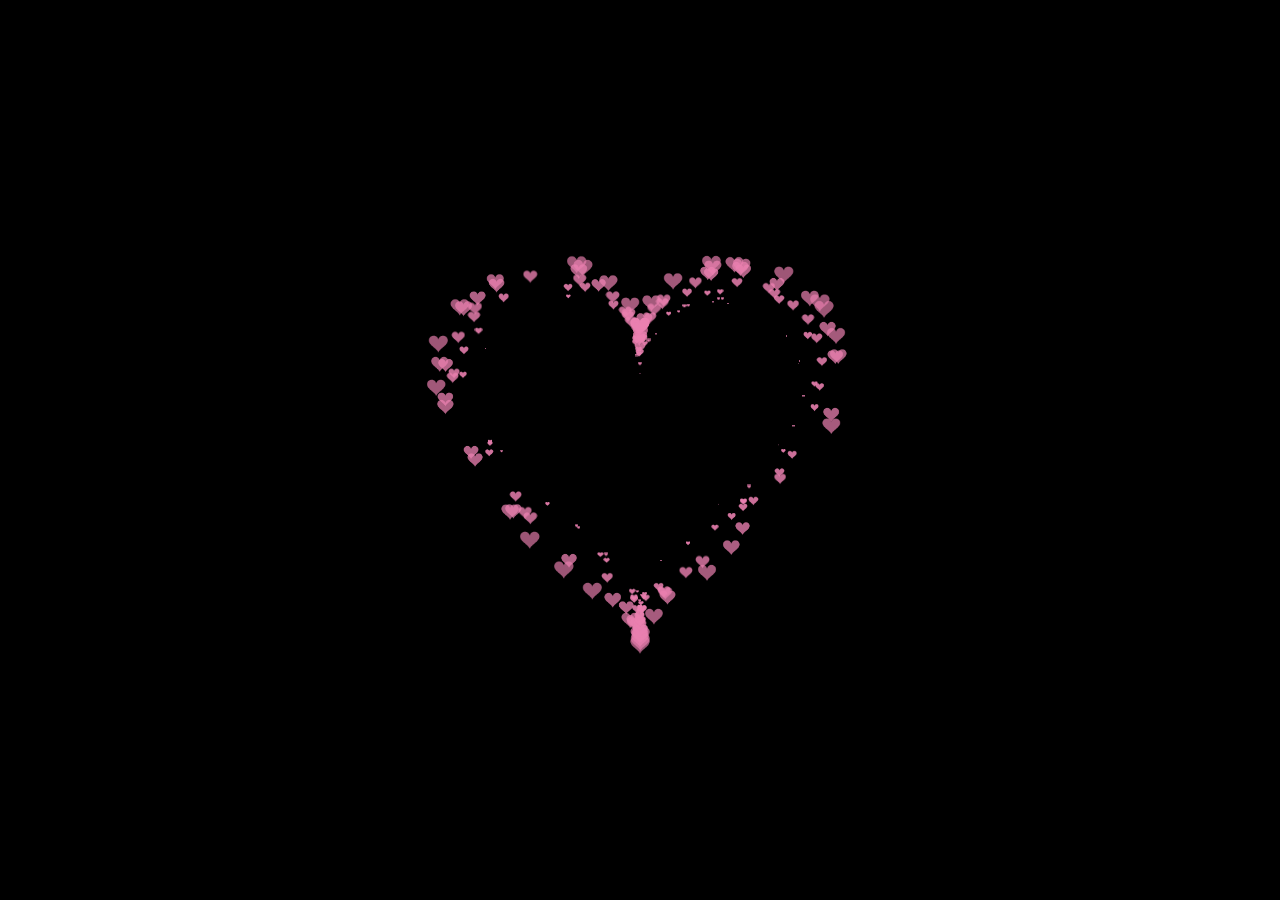
<file: heart/index.html>
<!DOCTYPE HTML PUBLIC "-//W3C//DTD HTML 4.0 Transitional//EN">

<HTML>

 <HEAD>

  <TITLE> Yêu Khánh xinh đẹp ❤️</TITLE>
  <link rel="icon" type="image/x-icon" href="/heart/favicon.jpg">

  <META NAME="Generator" CONTENT="EditPlus">

  <META NAME="Author" CONTENT="">

  <META NAME="Keywords" CONTENT="">

  <META NAME="Description" CONTENT="">

  <style>

  html, body {

  height: 100%;

  padding: 0;

  margin: 0;

  background: #000;

}

canvas {

  position: absolute;

  width: 100%;

  height: 100%;

}

  </style>

 </HEAD>


 <BODY>

  <canvas id="pinkboard"></canvas>

  <script>

  /*

 * Settings

 */

var settings = {

  particles: {

    length:   500, // maximum amount of particles

    duration:   2, // particle duration in sec

    velocity: 100, // particle velocity in pixels/sec

    effect: -0.75, // play with this for a nice effect

    size:      30, // particle size in pixels

  },

};


/*

 * RequestAnimationFrame polyfill by Erik Möller

 */

(function(){var b=0;var c=["ms","moz","webkit","o"];for(var a=0;a<c.length&&!window.requestAnimationFrame;++a){window.requestAnimationFrame=window[c[a]+"RequestAnimationFrame"];window.cancelAnimationFrame=window[c[a]+"CancelAnimationFrame"]||window[c[a]+"CancelRequestAnimationFrame"]}if(!window.requestAnimationFrame){window.requestAnimationFrame=function(h,e){var d=new Date().getTime();var f=Math.max(0,16-(d-b));var g=window.setTimeout(function(){h(d+f)},f);b=d+f;return g}}if(!window.cancelAnimationFrame){window.cancelAnimationFrame=function(d){clearTimeout(d)}}}());


/*

 * Point class

 */

var Point = (function() {

  function Point(x, y) {

    this.x = (typeof x !== 'undefined') ? x : 0;

    this.y = (typeof y !== 'undefined') ? y : 0;

  }

  Point.prototype.clone = function() {

    return new Point(this.x, this.y);

  };

  Point.prototype.length = function(length) {

    if (typeof length == 'undefined')

      return Math.sqrt(this.x * this.x + this.y * this.y);

    this.normalize();

    this.x *= length;

    this.y *= length;

    return this;

  };

  Point.prototype.normalize = function() {

    var length = this.length();

    this.x /= length;

    this.y /= length;

    return this;

  };

  return Point;

})();


/*

 * Particle class

 */

var Particle = (function() {

  function Particle() {

    this.position = new Point();

    this.velocity = new Point();

    this.acceleration = new Point();

    this.age = 0;

  }

  Particle.prototype.initialize = function(x, y, dx, dy) {

    this.position.x = x;

    this.position.y = y;

    this.velocity.x = dx;

    this.velocity.y = dy;

    this.acceleration.x = dx * settings.particles.effect;

    this.acceleration.y = dy * settings.particles.effect;

    this.age = 0;

  };

  Particle.prototype.update = function(deltaTime) {

    this.position.x += this.velocity.x * deltaTime;

    this.position.y += this.velocity.y * deltaTime;

    this.velocity.x += this.acceleration.x * deltaTime;

    this.velocity.y += this.acceleration.y * deltaTime;

    this.age += deltaTime;

  };

  Particle.prototype.draw = function(context, image) {

    function ease(t) {

      return (--t) * t * t + 1;

    }

    var size = image.width * ease(this.age / settings.particles.duration);

    context.globalAlpha = 1 - this.age / settings.particles.duration;

    context.drawImage(image, this.position.x - size / 2, this.position.y - size / 2, size, size);

  };

  return Particle;

})();


/*

 * ParticlePool class

 */

var ParticlePool = (function() {

  var particles,

      firstActive = 0,

      firstFree   = 0,

      duration    = settings.particles.duration;

 

  function ParticlePool(length) {

    // create and populate particle pool

    particles = new Array(length);

    for (var i = 0; i < particles.length; i++)

      particles[i] = new Particle();

  }

  ParticlePool.prototype.add = function(x, y, dx, dy) {

    particles[firstFree].initialize(x, y, dx, dy);

   

    // handle circular queue

    firstFree++;

    if (firstFree   == particles.length) firstFree   = 0;

    if (firstActive == firstFree       ) firstActive++;

    if (firstActive == particles.length) firstActive = 0;

  };

  ParticlePool.prototype.update = function(deltaTime) {

    var i;

   

    // update active particles

    if (firstActive < firstFree) {

      for (i = firstActive; i < firstFree; i++)

        particles[i].update(deltaTime);

    }

    if (firstFree < firstActive) {

      for (i = firstActive; i < particles.length; i++)

        particles[i].update(deltaTime);

      for (i = 0; i < firstFree; i++)

        particles[i].update(deltaTime);

    }

   

    // remove inactive particles

    while (particles[firstActive].age >= duration && firstActive != firstFree) {

      firstActive++;

      if (firstActive == particles.length) firstActive = 0;

    }

   

   

  };

  ParticlePool.prototype.draw = function(context, image) {

    // draw active particles

    if (firstActive < firstFree) {

      for (i = firstActive; i < firstFree; i++)

        particles[i].draw(context, image);

    }

    if (firstFree < firstActive) {

      for (i = firstActive; i < particles.length; i++)

        particles[i].draw(context, image);

      for (i = 0; i < firstFree; i++)

        particles[i].draw(context, image);

    }

  };

  return ParticlePool;

})();


/*

 * Putting it all together

 */

(function(canvas) {

  var context = canvas.getContext('2d'),

      particles = new ParticlePool(settings.particles.length),

      particleRate = settings.particles.length / settings.particles.duration, // particles/sec

      time;

 

  // get point on heart with -PI <= t <= PI

  function pointOnHeart(t) {

    return new Point(

      160 * Math.pow(Math.sin(t), 3),

      130 * Math.cos(t) - 50 * Math.cos(2 * t) - 20 * Math.cos(3 * t) - 10 * Math.cos(4 * t) + 25

    );

  }

 

  // creating the particle image using a dummy canvas

  var image = (function() {

    var canvas  = document.createElement('canvas'),

        context = canvas.getContext('2d');

    canvas.width  = settings.particles.size;

    canvas.height = settings.particles.size;

    // helper function to create the path

    function to(t) {

      var point = pointOnHeart(t);

      point.x = settings.particles.size / 2 + point.x * settings.particles.size / 350;

      point.y = settings.particles.size / 2 - point.y * settings.particles.size / 350;

      return point;

    }

    // create the path

    context.beginPath();

    var t = -Math.PI;

    var point = to(t);

    context.moveTo(point.x, point.y);

    while (t < Math.PI) {

      t += 0.01; // baby steps!

      point = to(t);

      context.lineTo(point.x, point.y);

    }

    context.closePath();

    // create the fill

    context.fillStyle = '#ea80b0';

    context.fill();

    // create the image

    var image = new Image();

    image.src = canvas.toDataURL();

    return image;

  })();

 

  // render that thing!

  function render() {

    // next animation frame

    requestAnimationFrame(render);

   

    // update time

    var newTime   = new Date().getTime() / 1000,

        deltaTime = newTime - (time || newTime);

    time = newTime;

   

    // clear canvas

    context.clearRect(0, 0, canvas.width, canvas.height);

   

    // create new particles

    var amount = particleRate * deltaTime;

    for (var i = 0; i < amount; i++) {

      var pos = pointOnHeart(Math.PI - 2 * Math.PI * Math.random());

      var dir = pos.clone().length(settings.particles.velocity);

      particles.add(canvas.width / 2 + pos.x, canvas.height / 2 - pos.y, dir.x, -dir.y);

    }

   

    // update and draw particles

    particles.update(deltaTime);

    particles.draw(context, image);

  }

 

  // handle (re-)sizing of the canvas

  function onResize() {

    canvas.width  = canvas.clientWidth;

    canvas.height = canvas.clientHeight;

  }

  window.onresize = onResize;

 

  // delay rendering bootstrap

  setTimeout(function() {

    onResize();

    render();

  }, 10);

})(document.getElementById('pinkboard'));


const queryString = window.location.search;
console.log(queryString);

  </script>

 </BODY>

</HTML>
</file>
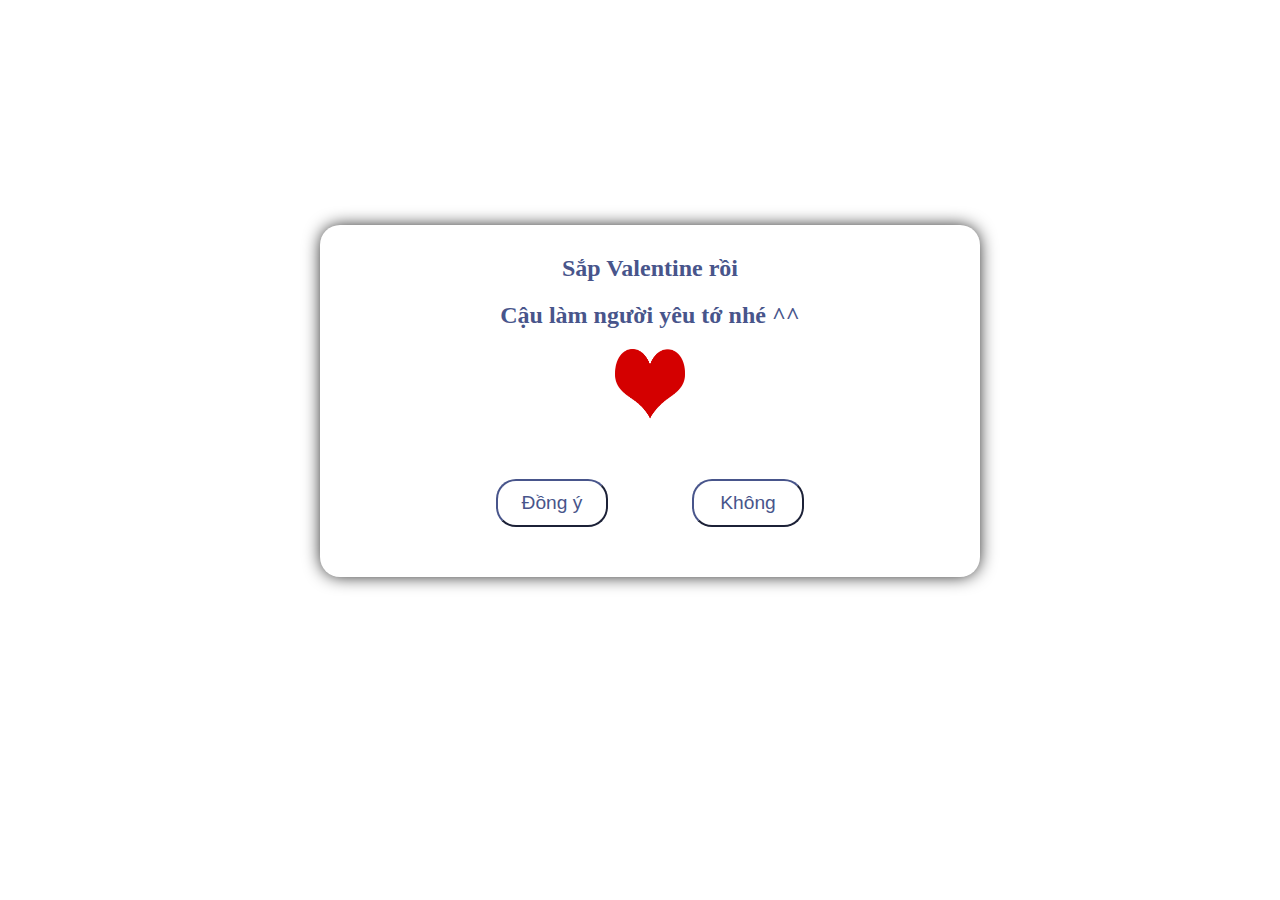
<file: valentine/index.html>
<!DOCTYPE html lang "en">
<head>
    <meta name = "viewport" content = "width=device-width, initial-scale=1.0">
    <title>Valentine </title>
    <link rel="stylesheet" href="style.css"></head>
</head>
<body>
   <div class="user-card">
        <span class = "user-info-holder">
           <h2 class="name">Sắp Valentine rồi </h2>
            <h2 class="name">Cậu làm người yêu tớ nhé ^^</h2>
            <div class="yes">
                <img src="love.png" alt="">
            </div>
            <span class="button">
                <button id="1" data-toggle="modal" data-target="#myModal" class="show-more-btn-no" >Đồng ý</button>
                <button id ="2" data-toggle="modal" data-target="#nyModal" class="show-more-btn-no" >Không</button>
            </span>
        </span>
    </div>
</body>
<script >
    const btn1 = document.getElementById("1");
    const btn2 = document.getElementById("2");

    btn1.onmouseover = function(evt){
        let text = btn1.innerText;
        if(text == "Không"){
            btn1.innerText = "Đồng ý";
            btn2.innerText = "Không";
        }
    }

    btn2.onmouseover = function(evt){
        let text = btn2.innerText;
        if(text == "Không"){
            btn2.innerText = "Đồng ý";
            btn1.innerText = "Không";
        }
    }




</script>
</html>
</file>
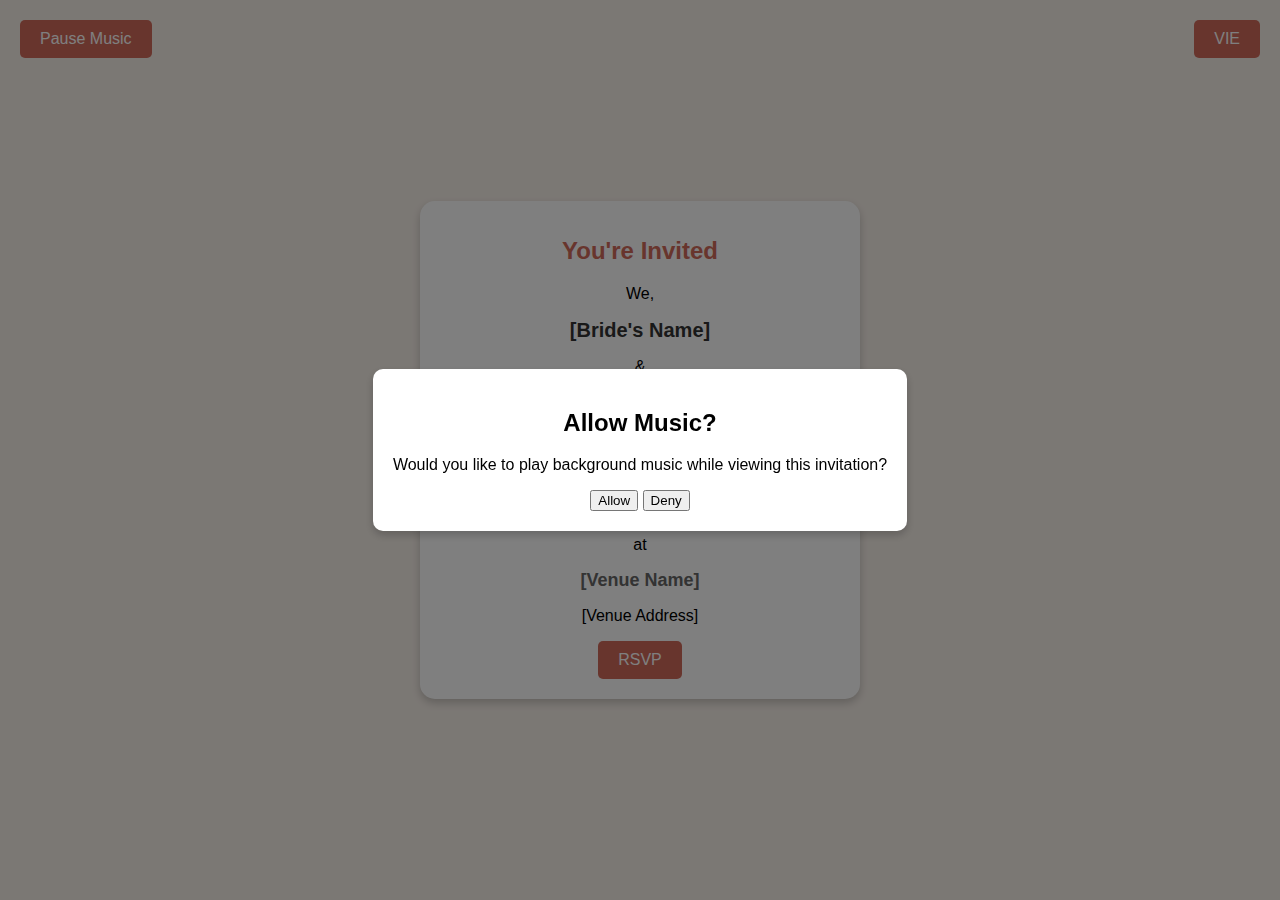
<file: wedding/index.html>
<!DOCTYPE html>
<html lang="en">
<head>
    <meta charset="UTF-8">
    <meta name="viewport" content="width=device-width, initial-scale=1.0">
    <title>T ❤ K</title>
    <link rel="stylesheet" href="styles.css">
    <link rel="icon" href="media/favicon.ico" type="image/x-icon">
</head>
<body>
    <div class="toggle-container">
        <button id="toggleBtn">VIE</button>
    </div>
    <div class="music-container">
        <button id="musicBtn">Pause Music</button>
    </div>
    <audio id="backgroundMusic" loop>
        <source src="media/biw.mp3" type="audio/mpeg">
        Your browser does not support the audio element.
    </audio>
    <div class="card">
        <div class="header">
            <h1 data-en="You're Invited" data-vie="Bạn được mời">You're Invited</h1>
        </div>
        <div class="content">
            <p data-en="We," data-vie="Chúng tôi,">We,</p>
            <h2 data-en="[Bride's Name]" data-vie="[Tên cô dâu]">[Bride's Name]</h2>
            <p>&</p>
            <h2 data-en="[Groom's Name]" data-vie="[Tên chú rể]">[Groom's Name]</h2>
            <p data-en="Joyfully invite you to celebrate our wedding" data-vie="Trân trọng mời bạn đến dự đám cưới của chúng tôi">Joyfully invite you to celebrate our wedding</p>
            <p data-en="on" data-vie="vào ngày">on</p>
            <h3 data-en="[Date]" data-vie="[Ngày]">[Date]</h3>
            <p data-en="at" data-vie="tại">at</p>
            <h3 data-en="[Venue Name]" data-vie="[Tên địa điểm]">[Venue Name]</h3>
            <p data-en="[Venue Address]" data-vie="[Địa chỉ địa điểm]">[Venue Address]</p>
        </div>
        <div class="rsvp">
            <button id="rsvpBtn" data-en="RSVP" data-vie="Xác nhận">RSVP</button>
        </div>
    </div>

    <div id="rsvpPopup" class="popup">
        <div class="popup-content">
            <span class="close-btn">&times;</span>
            <h2 data-en="RSVP Confirmation" data-vie="Xác nhận tham dự">RSVP Confirmation</h2>
            <p data-en="Thank you for your RSVP!" data-vie="Cảm ơn bạn đã xác nhận!">Thank you for your RSVP!</p>
        </div>
    </div>
    <div id="musicPopup" class="popup">
        <div class="popup-content">
            <h2>Allow Music?</h2>
            <p>Would you like to play background music while viewing this invitation?</p>
            <button id="allowMusicBtn">Allow</button>
            <button id="denyMusicBtn">Deny</button>
        </div>
    </div>

    <script src="script.js"></script>
</body>
</html>
</file>
<file: valentine/style.css>
@media (min-width: 1024px) {
    .user-card{
        background-color: #fff;
        margin: auto;
        /* padding: 16px 24px; */
        border-radius: 20px;
        display: flex;
        /* position: relative; */
        /* flex-direction: column; */
        align-items: center;
        justify-content: center;
        box-shadow: 0 0 18px -2px;
        width: 50%;
        text-align:center;
        padding: 10px;
        position: absolute;
        top: 50%;
        left: 50%;
        margin-top: -25vh;
        margin-left: -25vw;
    }
}

@media (max-width: 481px) {
    .user-card{
        background-color: #fff;
        margin: auto;
        /* padding: 16px 24px; */
        border-radius: 20px;
        display: flex;
        /* position: relative; */
        /* flex-direction: column; */
        align-items: center;
        justify-content: center;
        box-shadow: 0 0 18px -2px;
        width: 80%;
        text-align:center;
        padding: 10px;
        position: absolute;
        top: 50vh;
        left: 50vw;
        margin-top: -40vh;
        margin-left: -40vw;
    }
}

@media (min-width:  481px) and (max-width: 1024px) {
    .user-card{
        background-color: #fff;
        margin: auto;
        /* padding: 16px 24px; */
        border-radius: 20px;
        display: flex;
        /* position: relative; */
        /* flex-direction: column; */
        align-items: center;
        justify-content: center;
        box-shadow: 0 0 18px -2px;
        width: 60%;
        text-align:center;
        padding: 10px;
        position: absolute;
        top: 50%;
        left: 50%;
        margin-top: -30vh;
        margin-left: -30vw;
    }
}

button{
    width: 7rem;
    height: 3rem;
    border-radius: 20px;
    border-color: rgb(72, 85, 139);
    background-color: #fff;
    font-family:  Verdana, sans-serif;
    font-size: 1.2rem;
    /* font-weight: bold; */
    color:  rgb(72, 85, 139);
}

.name{
    font-family:Cambria, Cochin, Georgia, Times, 'Times New Roman', serif;
    color: rgb(72, 85, 139);
    font-size: 1.5rem;
}

.show-more-btn-no{
    margin: 40px;
}

.show-more-btn-no:focus,
.show-more-btn-no:hover {
    background: rgb(145, 208, 236);
    color: rgba(255, 255, 255, 0.856);
}
.yes {
   margin: 20px;
    text-align: center;
}
.yes img {
    height: 70px;
    width: 70px;
    animation: mymove 2s linear infinite;
}
@keyframes mymove {
    0% {
        transform: scale(.5);
    }
    50% {
        transform: scale(1.0);
    }
    100% {
        transform: scale(.5);
    }
}
</file>
<file: wedding/styles.css>
body {
    font-family: 'Arial', sans-serif;
    display: flex;
    justify-content: center;
    align-items: center;
    height: 100vh;
    margin: 0;
    background-color: #f7f0e9;
}

.toggle-container {
    position: absolute;
    top: 20px;
    right: 20px;
}

.toggle-container button {
    background-color: #d16b5b;
    color: white;
    padding: 10px 20px;
    border: none;
    border-radius: 5px;
    cursor: pointer;
    font-size: 16px;
    transition: background-color 0.3s;
}

.toggle-container button:hover {
    background-color: #b55a4c;
}

.card {
    width: 400px;
    padding: 20px;
    background-color: #fff;
    border-radius: 15px;
    box-shadow: 0 4px 8px rgba(0, 0, 0, 0.2);
    text-align: center;
}

.header h1 {
    font-size: 24px;
    color: #d16b5b;
    margin-bottom: 20px;
}

.content h2 {
    font-size: 20px;
    color: #333;
    margin: 10px 0;
}

.content h3 {
    font-size: 18px;
    color: #666;
    margin: 5px 0;
}

.rsvp button {
    background-color: #d16b5b;
    color: white;
    padding: 10px 20px;
    border: none;
    border-radius: 5px;
    cursor: pointer;
    font-size: 16px;
    transition: background-color 0.3s;
}

.rsvp button:hover {
    background-color: #b55a4c;
}

.popup {
    display: none;
    position: fixed;
    top: 0;
    left: 0;
    width: 100%;
    height: 100%;
    background-color: rgba(0, 0, 0, 0.5);
    justify-content: center;
    align-items: center;
}

.popup-content {
    background-color: #fff;
    padding: 20px;
    border-radius: 10px;
    text-align: center;
    box-shadow: 0 4px 8px rgba(0, 0, 0, 0.2);
}

.close-btn {
    position: absolute;
    top: 10px;
    right: 20px;
    font-size: 18px;
    cursor: pointer;
}

.music-container {
    position: absolute;
    top: 20px;
    left: 20px;
}

.music-container button {
    background-color: #d16b5b;
    color: white;
    padding: 10px 20px;
    border: none;
    border-radius: 5px;
    cursor: pointer;
    font-size: 16px;
    transition: background-color 0.3s;
}

.music-container button:hover {
    background-color: #b55a4c;
}
</file>
